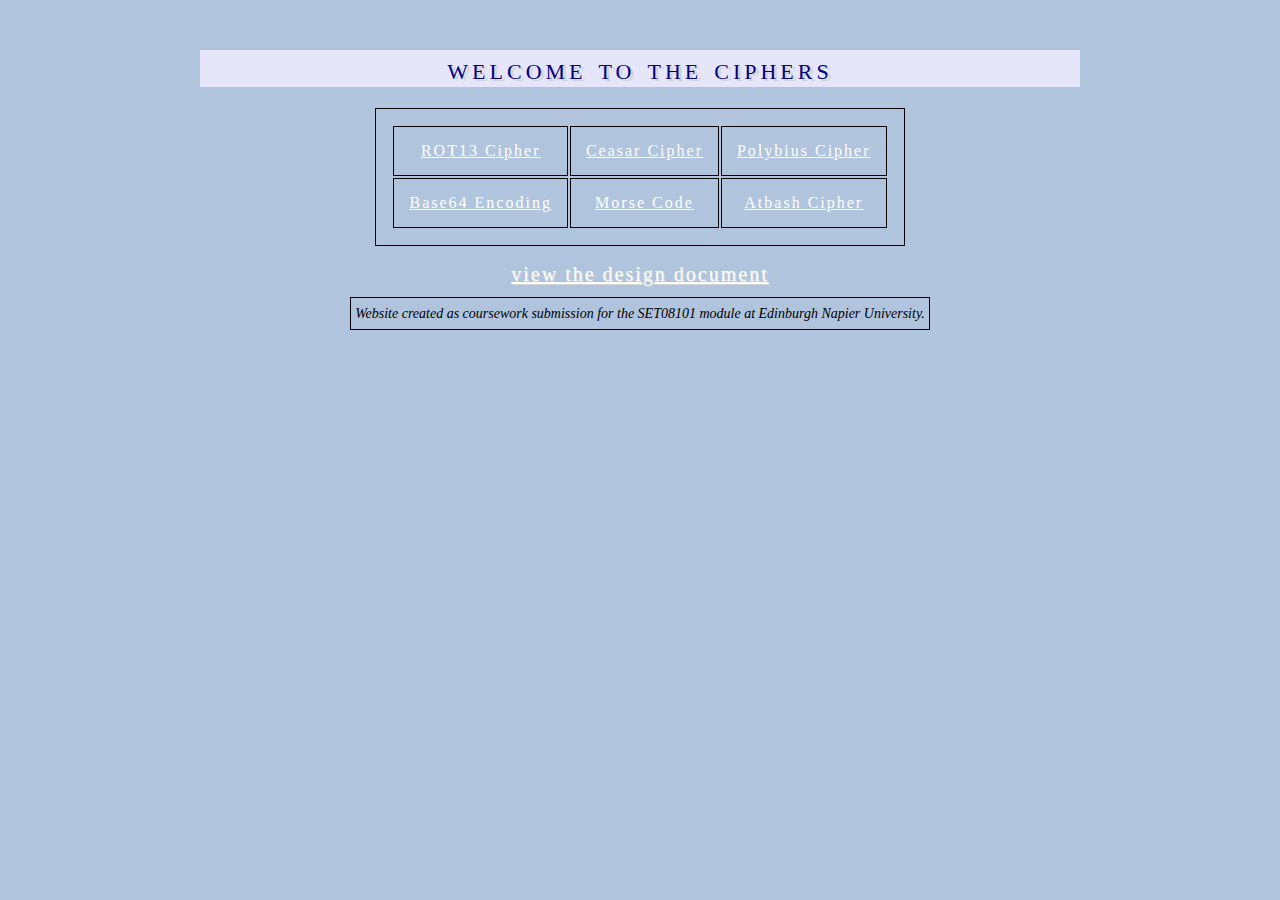
<file: index.html>
<html>
	<head>
	<title>SET08101 Coursework Homepage</title>
	<link rel="stylesheet" type="text/css" href="stylesheet.css">
	</head>
	<body>
	<h1>welcome to the ciphers</h1>
	<div id="menu" align="center">
	<table id="menu">
		<tr>
			<th><a href="rot13.html">ROT13 Cipher</a></th>
			<th><a href="ceasar.html">Ceasar Cipher</a></th>
			<th><a href="polybius.html">Polybius Cipher</a></th>
		</tr>
		<tr>
			<th><a href="base64.html">Base64 Encoding</a></th>
			<th><a href="morse.html">Morse Code</a></th>
			<th><a href="atbash.html">Atbash Cipher</a></th>
		</tr>
	</table>
	</div>
	<h2><a href="design.html">view the design document</a></h2>
	<div id="footer">
		<span id="framed">Website created as coursework submission for the SET08101 module at Edinburgh Napier University.</span>
	</div>
	</body>
</html>
</file>
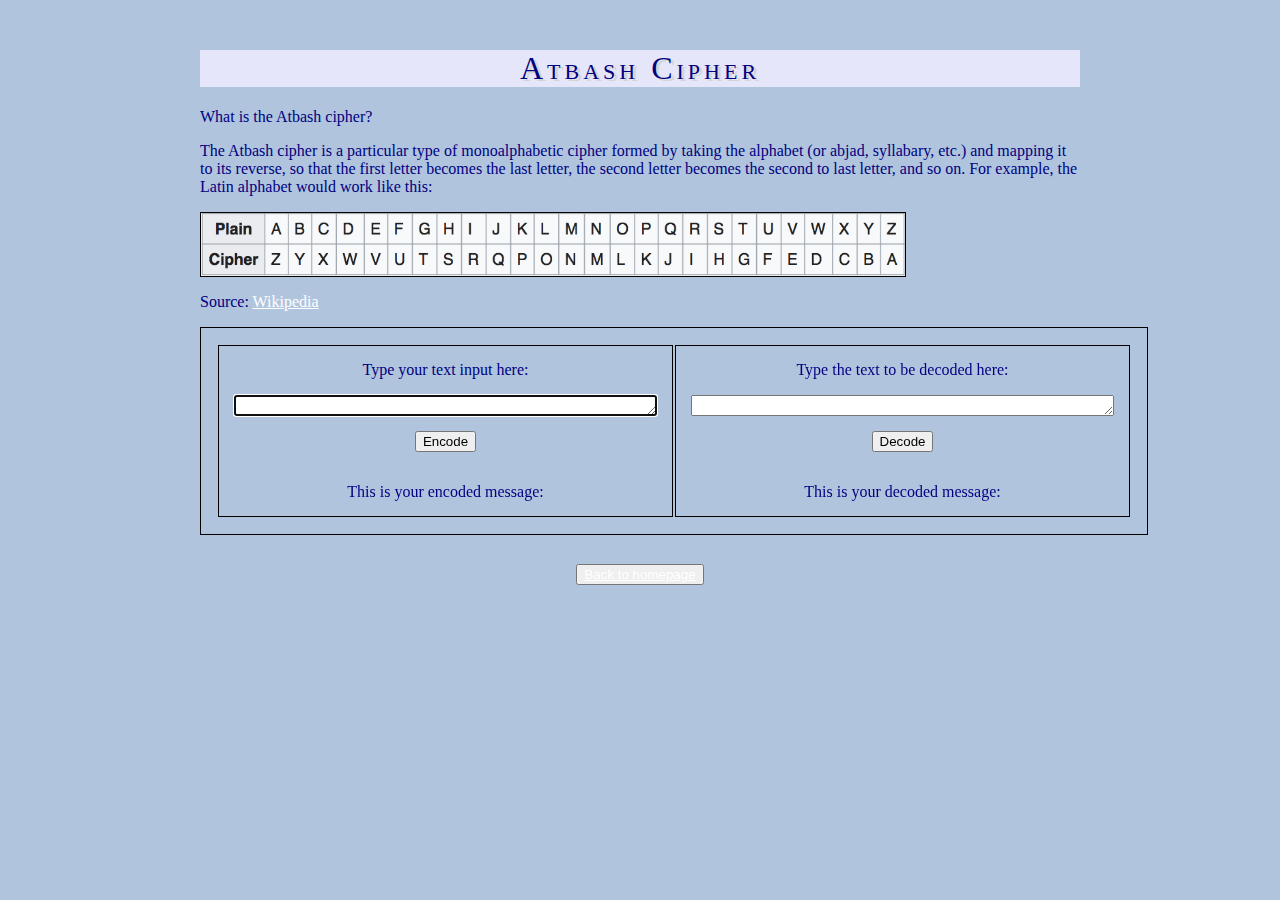
<file: atbash.html>
<html>
	<head>
	<title>Atbash Cipher</title>
	<link rel="stylesheet" type="text/css" href="stylesheet.css">
	</head>
	<body>
	<h1> Atbash Cipher </h1>
	<p> What is the Atbash cipher? </p>
	<p>The Atbash cipher is a particular type of monoalphabetic cipher formed by taking the alphabet (or abjad, syllabary, etc.) and mapping it to its reverse, so that the first letter becomes the last letter, the second letter becomes the second to last letter, and so on.
  For example, the Latin alphabet would work like this:</p>
  <img src="atbash.png" width=80% align="center">
  <p>Source: <a href="https://en.wikipedia.org/wiki/Atbash"> Wikipedia </a></p>

	<table class="structure" align="center">
	<tr>
	<th>
		<div id="input_area">
			<p> Type your text input here: </p>
			<textarea rows="1" cols="50" autofocus id="encode_message"> </textarea>
			<br />
			<button type="button" onclick="atbash_encode()" id="encode_button">Encode</button>
		</div>

		<div id="output area">
			<p>
				This is your encoded message: <br />
				<div id="encode_output"> </div>
			</p>
		</div>

		<script type="text/javascript" src="atbash.js"></script>
	</th>


	<th>
		<div id="input_area">
			<p> Type the text to be decoded here: </p>
			<textarea rows="1" cols="50" autofocus id="decode_message"> </textarea>
			<br />
			<button type="button" onclick="atbash_decode()" id="decode_button">Decode</button>
		</div>

		<div id="output area">
			<p>
				This is your decoded message: <br />
				<div id="decode_output"> </div>
			</p>
		</div>

		<script type="text/javascript" src="atbash.js"></script>
	</th>
	</tr>
	</table>
	<div id="back_button">
		<button type="button" id="back"><a href="index.html">Back to homepage</a></button>	</div>
	</div>
	</body>
</html>
</file>
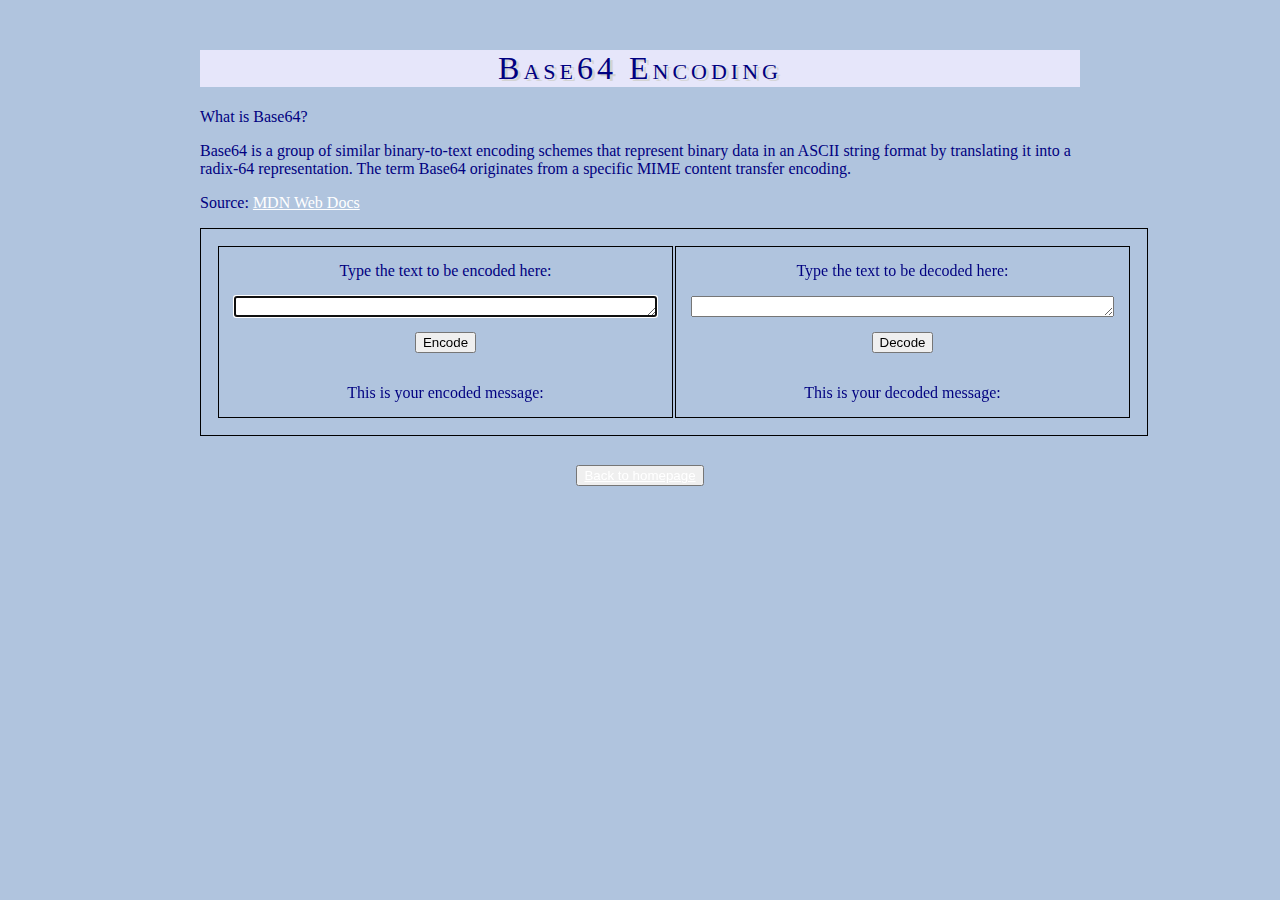
<file: base64.html>
<html>
	<head>
	<title>Base64 Encoding</title>
	<link rel="stylesheet" type="text/css" href="stylesheet.css">
	</head>
	<body>
	<h1> Base64 Encoding </h1>
	<p> What is Base64? </p>
	<p>Base64 is a group of similar binary-to-text encoding schemes that represent binary data in an ASCII string format by translating it into a radix-64 representation. The term Base64 originates from a specific MIME content transfer encoding.</p>
	<p>Source: <a href="https://developer.mozilla.org/en-US/docs/Web/API/WindowBase64/Base64_encoding_and_decoding">MDN Web Docs</a></p>

	<table class="structure" align="center">
	<tr>
	<th>
		<div id="input_area">
			<p>Type the text to be encoded here: </p>
			<textarea rows="1" cols="50" autofocus id="encode_message"> </textarea>
			<br />
			<button type="button" onclick="base64_encode()" id="encode_button">Encode</button>
		</div>

		<div id="output area">
			<p>This is your encoded message: <br />
				<div id="encode_output"> </div>
			</p>
		</div>

		<script type="text/javascript" src="base64.js"></script>
	</th>


	<th>
		<div id="input_area">
			<p>Type the text to be decoded here:</p>
			<textarea rows="1" cols="50" autofocus id="decode_message"> </textarea>
			<br />
			<button type="button" onclick="base64_decode()" id="decode_button">Decode</button>
		</div>

		<div id="output area">
			<p>
				This is your decoded message: <br />
				<div id="decode_output"> </div>
			</p>
		</div>

		<script type="text/javascript" src="base64.js"></script>
	</th>
	</tr>
	</table>
	<div id="back_button">
<button type="button" id="back"><a href="index.html">Back to homepage</a></button>	</div>
	</body>
</html>
</file>
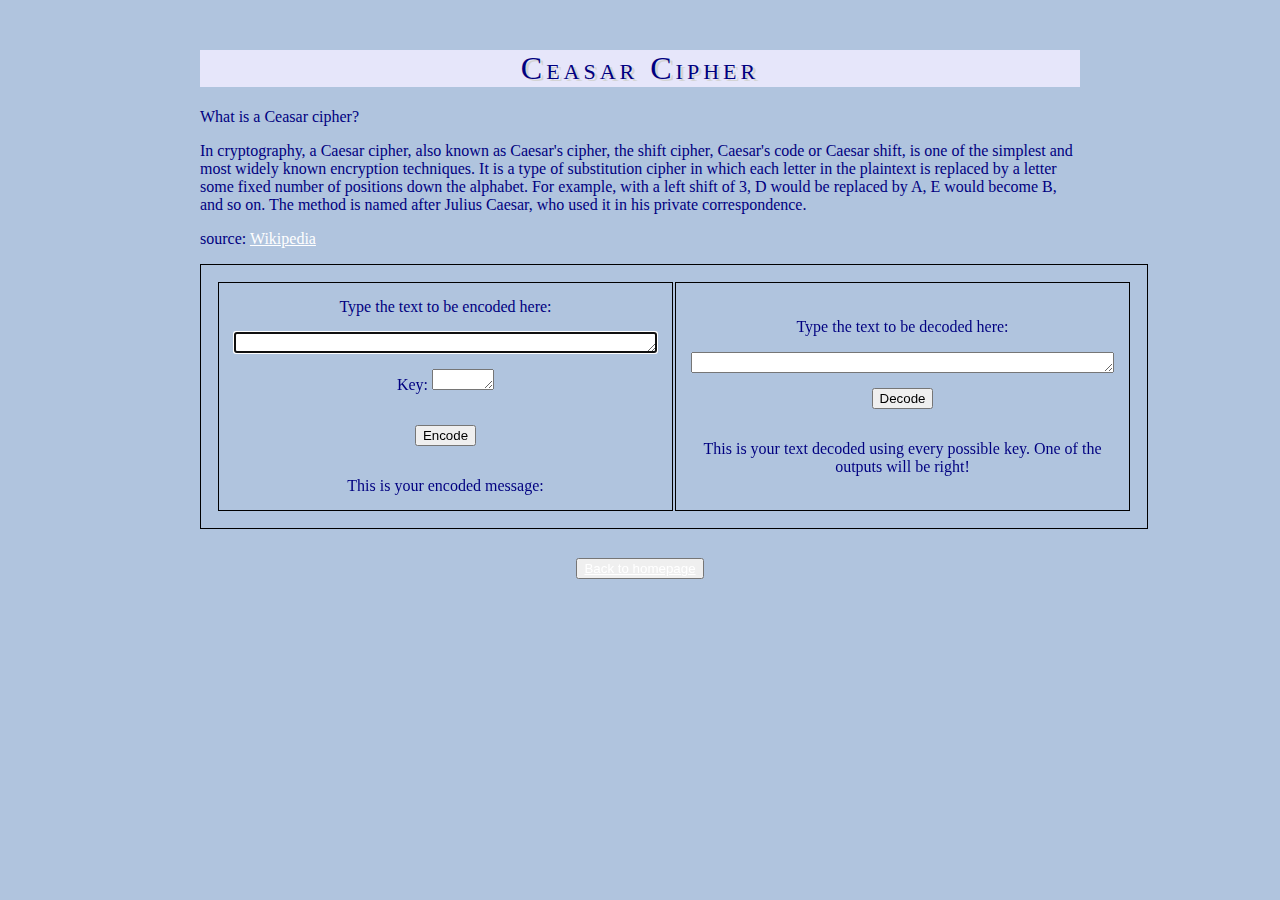
<file: ceasar.html>
<html>
	<head>
	<title>Ceasar Cipher</title>
	<link rel="stylesheet" type="text/css" href="stylesheet.css">
	</head>
	<body>
	<h1> Ceasar Cipher </h1>
	<p> What is a Ceasar cipher? </p>
	<p> In cryptography, a Caesar cipher, also known as Caesar's cipher, the shift cipher, Caesar's code or Caesar shift, is one of the simplest and most widely known encryption techniques. It is a type of substitution cipher in which each letter in the plaintext is replaced by a letter some fixed number of positions down the alphabet. For example, with a left shift of 3, D would be replaced by A, E would become B, and so on. The method is named after Julius Caesar, who used it in his private correspondence. </p>
	<p> source: <a href="https://en.wikipedia.org/wiki/Caesar_cipher"> Wikipedia </a></p>

	<table class="structure" align="center">
	<tr>
	<th>
		<div id="input_area">
			<p> Type the text to be encoded here: </p>
			<textarea rows="1" cols="50" autofocus id="encode_message"> </textarea>
			<p>Key:
			<textarea rows="1" cols="5" autofocus id="key"> </textarea> </p>
			<button type="button" onclick="ceasar_encode()" id="encode_button">Encode</button>
		</div>

		<div id="output area">
			<p>
				This is your encoded message: <br />
				<div id="encode_output"> </div>
			</p>
		</div>

		<script type="text/javascript" src="ceasar.js"></script>
	</th>


	<th>
		<div id="input_area">
			<p> Type the text to be decoded here: </p>
			<textarea rows="1" cols="50" autofocus id="decode_message"> </textarea>
			<br />
			<button type="button" onclick="ceasar_decode()" id="decode_button">Decode</button>
		</div>

		<div id="output area">
			<p>
				This is your text decoded using every possible key. One of the outputs will be right! <br />
				<div id="decode_output"> </div>
			</p>
		</div>

		<script type="text/javascript" src="ceasar.js"></script>
	</th>
	</tr>
	</table>
	<div id="back_button">
		<button type="button" id="back"><a href="index.html">Back to homepage</a></button>
	</div>
	</body>
</html>
</file>
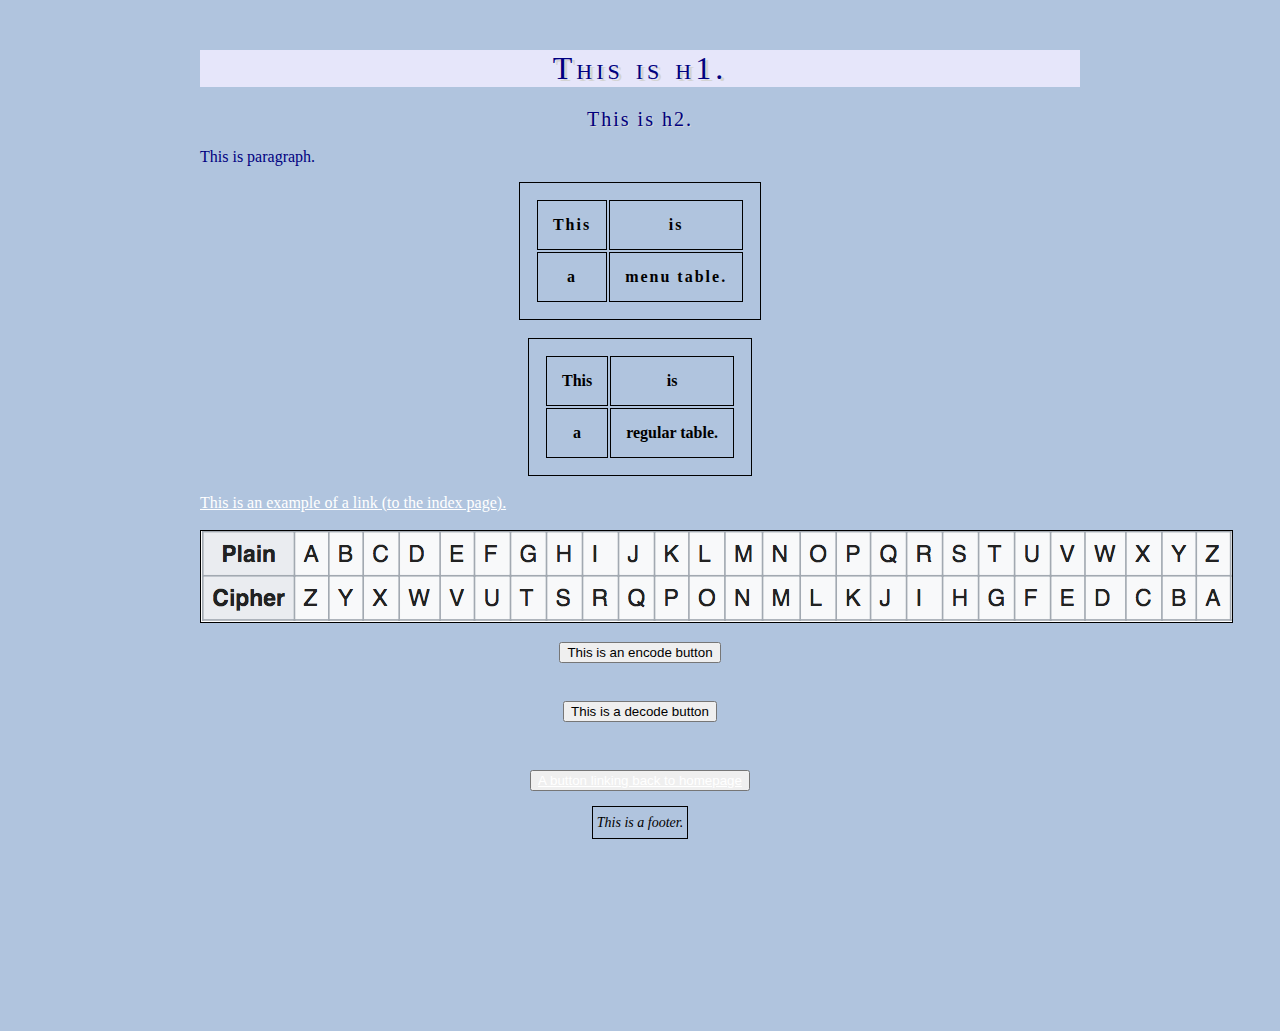
<file: design.html>
<html>
	<head>
	<title>Design Document</title>
	<link rel="stylesheet" type="text/css" href="stylesheet.css">
	</head>
	<body>
	<h1> This is h1. </h1>
	<h2> This is h2. </h2>
	<p> This is paragraph. </p>
	<table id="menu" align="center">
		<tr>
			<th>This</th>
			<th>is</th>
		</tr>
		<tr>
			<th>a</th>
			<th>menu table.</th>
		</tr>
	</table>
	<br />

	<table align="center">
		<tr>
			<th>This</th>
			<th>is</th>
		</tr>
		<tr>
			<th>a</th>
			<th>regular table.</th>
		</tr>
	</table>
	<br />
	<a href="index.html">This is an example of a link (to the index page).</a>
	<br />
	<br />
	<img src="atbash.png" alt="This is an example of an image">
		<br />
		<div id="back_button">
			<button type="button" id="encode_button">This is an encode button</button>
		</div>
		<div id="back_button">
			<button type="button" id="decode_button">This is a decode button</button>
		</div>
	<div id="back_button">
		<button type="button" id="back"><a href="index.html">A button linking back to homepage</a></button>
	</div>
	<div id="footer">
		<span id="framed">This is a footer.</span>
	</div>

	</body>
</html>
</file>
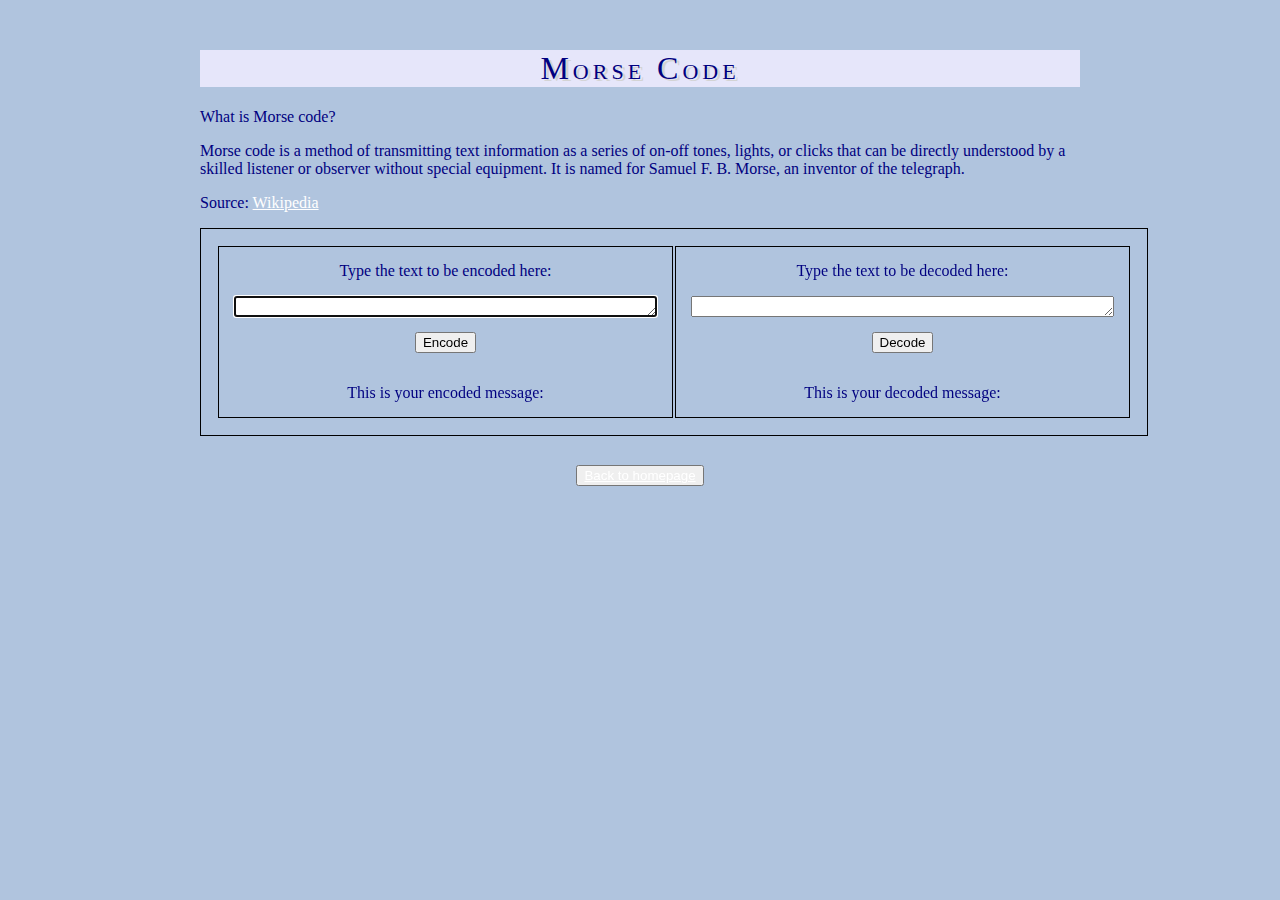
<file: morse.html>
<html>
	<head>
	<title>Morse Code</title>
	<link rel="stylesheet" type="text/css" href="stylesheet.css">
	</head>
	<body>
	<h1> Morse Code </h1>
	<p> What is Morse code? </p>
	<p>Morse code is a method of transmitting text information as a series of on-off tones, lights, or clicks that can be directly understood by a skilled listener or observer without special equipment. It is named for Samuel F. B. Morse, an inventor of the telegraph.</p>
	<p>Source: <a href="https://en.wikipedia.org/wiki/Morse_code">Wikipedia</a></p>

	<table class="structure" align="center">
	<tr>
	<th>
		<div id="input_area">
			<p> Type the text to be encoded here: </p>
			<textarea rows="1" cols="50" autofocus id="encode_message"> </textarea>
			<br />
			<button type="button" onclick="morse_encode()" id="encode_button">Encode</button>
		</div>

		<div id="output area">
			<p>
				This is your encoded message: <br />
				<div id="encode_output"> </div>
			</p>
		</div>

		<script type="text/javascript" src="morse.js"></script>
	</th>


	<th>
		<div id="input_area">
			<p> Type the text to be decoded here: </p>
			<textarea rows="1" cols="50" autofocus id="decode_message"> </textarea>
			<br />
			<button type="button" onclick="morse_decode()" id="decode_button">Decode</button>
		</div>

		<div id="output area">
			<p>
				This is your decoded message: <br />
				<div id="decode_output"> </div>
			</p>
		</div>

		<script type="text/javascript" src="morse.js"></script>
	</th>
	</tr>
	</table>
	<div id="back_button">
<button type="button" id="back"><a href="index.html">Back to homepage</a></button>	</div>
	</body>
</html>
</file>
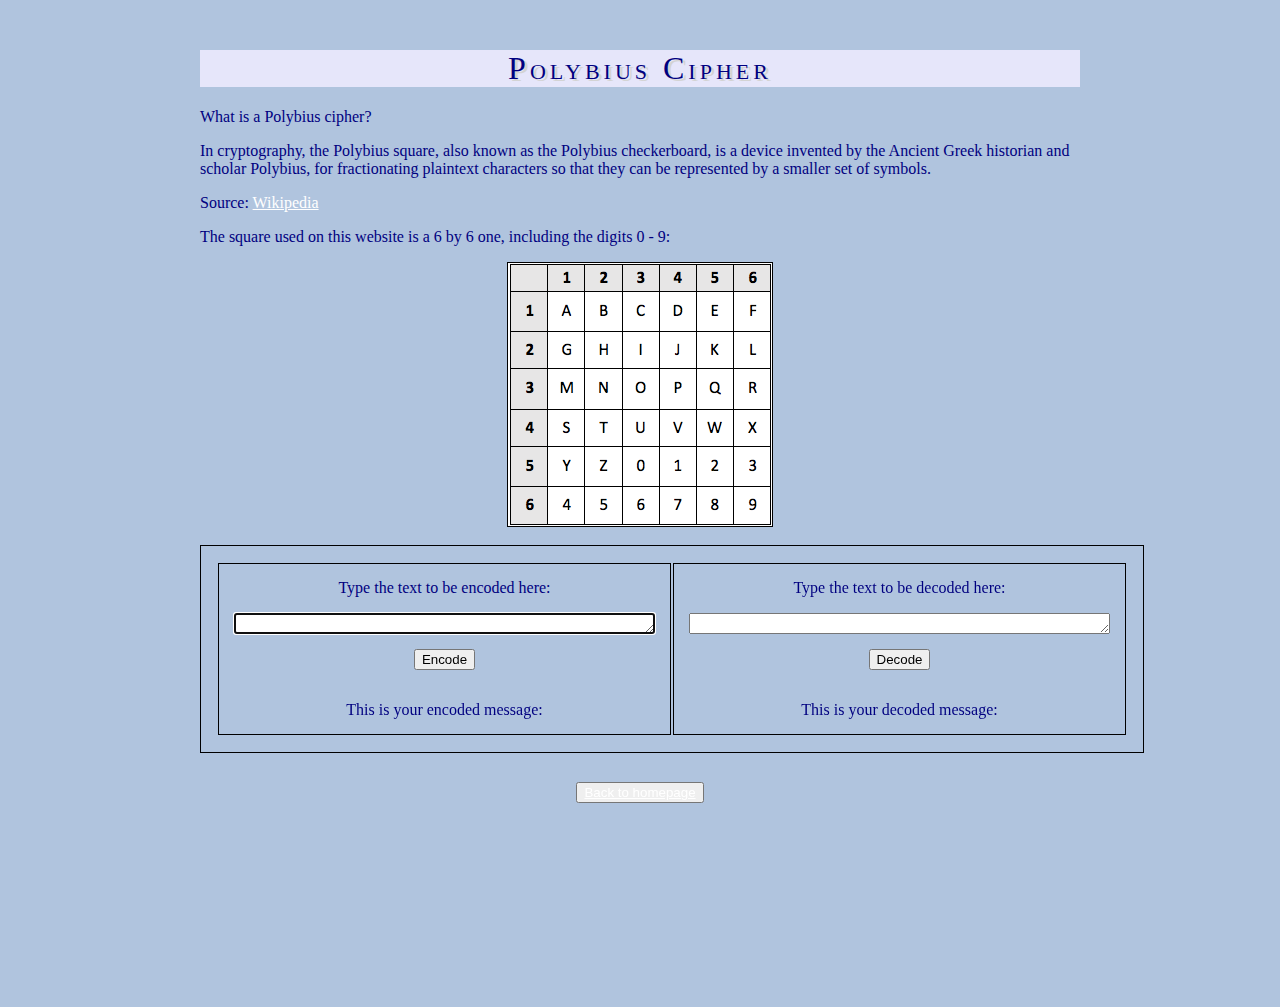
<file: polybius.html>
<html>
	<head>
	<title>Polybius Cipher</title>
	<link rel="stylesheet" type="text/css" href="stylesheet.css">
	</head>
	<body>
	<h1> Polybius Cipher </h1>
	<p> What is a Polybius cipher? </p>
	<p>In cryptography, the Polybius square, also known as the Polybius checkerboard, is a device invented by the Ancient Greek historian and scholar Polybius, for fractionating plaintext characters so that they can be represented by a smaller set of symbols.</p>
	<p> Source: <a href="https://en.wikipedia.org/wiki/Polybius_square"> Wikipedia </a></p>
	<p>The square used on this website is a 6 by 6 one, including the digits 0 - 9:</p>
	<div id="picture">
		<img src="polybius_square.png">
	</div>
	<br />

	<table class="structure "align="center">
	<tr>
	<th>
	<div id="input_area">
	<p> Type the text to be encoded here: </p>
	<textarea rows="1" cols="50" autofocus id="encode_message"> </textarea>
	<br />
	<button type="button" onclick="polybius_encode()" id="encode_button">Encode</button>
	</div>

	<div id="output area">
	<p>
	This is your encoded message: <br />
	<div id="encode_output"> </div>
	</p>
	</div>
	</th>
	<th>
	<div id="input_area">
	<p> Type the text to be decoded here: </p>
	<textarea rows="1" cols="50" autofocus id="decode_message"> </textarea>
	<br />
	<button type="button" onclick="polybius_decode()" id="decode_button">Decode</button>
	</div>
	<div id="output area">
		<p>
			This is your decoded message: <br />
			<div id="decode_output"> </div>
		</p>
	</div>
	</th>
	</tr>
	</table>
	<script type="text/javascript" src="polybius.js"></script>
	<div id="back_button">
<button type="button" id="back"><a href="index.html">Back to homepage</a></button>	</div>
	</body>
</html>
</file>
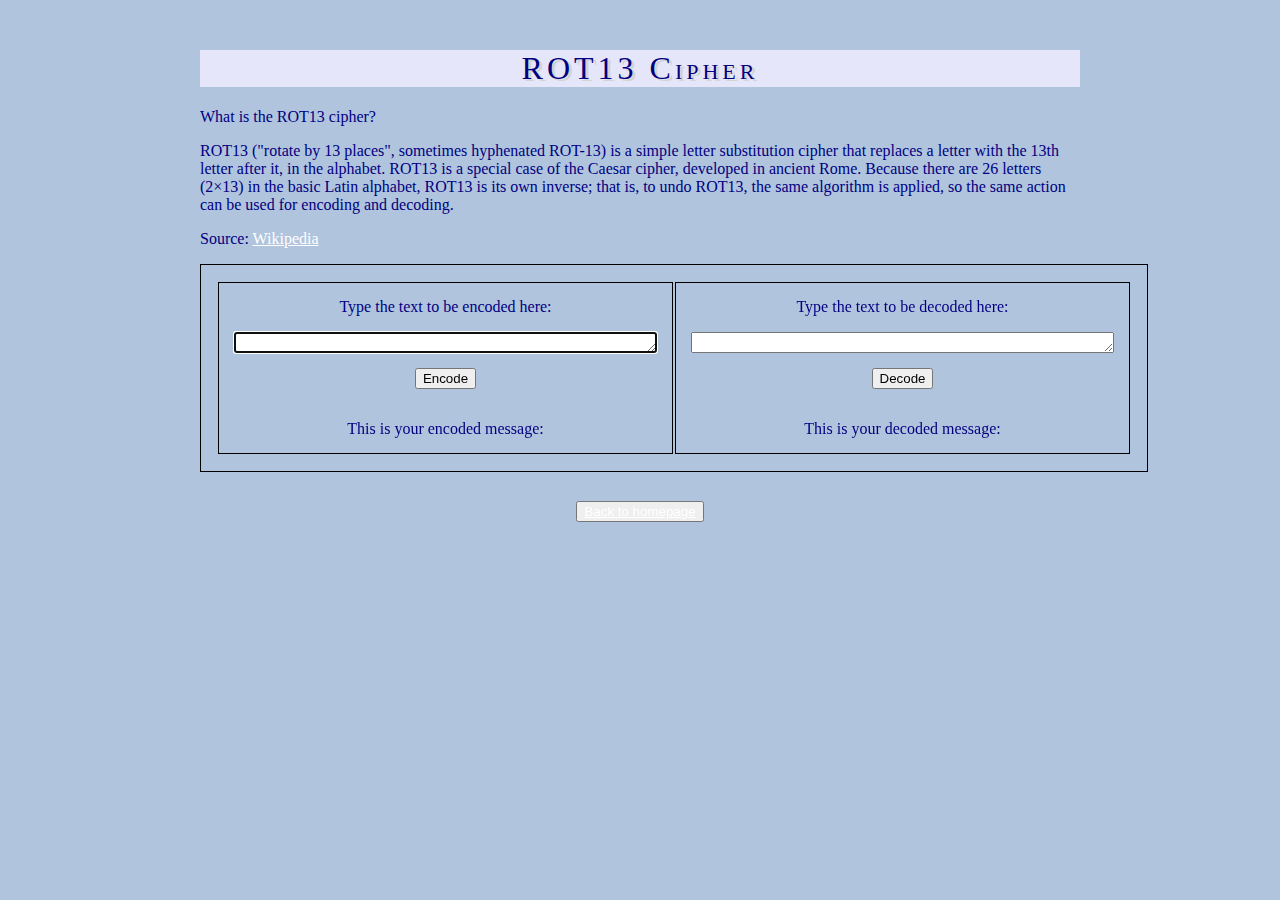
<file: rot13.html>
<html>
	<head>
	<title>ROT13 Cipher</title>
	<link rel="stylesheet" type="text/css" href="stylesheet.css">
	</head>
	<body>
	<h1> ROT13 Cipher </h1>
	<p> What is the ROT13 cipher? </p>
	<p>ROT13 ("rotate by 13 places", sometimes hyphenated ROT-13) is a simple letter substitution cipher that replaces a letter with the 13th letter after it, in the alphabet. ROT13 is a special case of the Caesar cipher, developed in ancient Rome.

Because there are 26 letters (2×13) in the basic Latin alphabet, ROT13 is its own inverse; that is, to undo ROT13, the same algorithm is applied, so the same action can be used for encoding and decoding.</p>
	<p>Source: <a href="https://en.wikipedia.org/wiki/ROT13">Wikipedia</a></p>

	<table class="structure" align="center">
	<tr>
	<th>
		<div id="input_area">
			<p> Type the text to be encoded here: </p>
			<textarea rows="1" cols="50" autofocus id="encode_message"> </textarea>
			<br />
			<button type="button" onclick="rot13_encode()" id="encode_button">Encode</button>
		</div>

		<div id="output area">
			<p>
				This is your encoded message: <br />
				<div id="encode_output"> </div>
			</p>
		</div>

		<script type="text/javascript" src="rot13.js"></script>
	</th>


	<th>
		<div id="input_area">
			<p> Type the text to be decoded here: </p>
			<textarea rows="1" cols="50" autofocus id="decode_message"> </textarea>
			<br />
			<button type="button" onclick="rot13_decode()" id="decode_button">Decode</button>
		</div>

		<div id="output area">
			<p>
				This is your decoded message: <br />
				<div id="decode_output"> </div>
			</p>
		</div>

		<script type="text/javascript" src="rot13.js"></script>
	</th>
	</tr>
	</table>
	<div id="back_button">
<button type="button" id="back"><a href="index.html">Back to homepage</a></button>	</div>
	</body>
</html>
</file>
<file: stylesheet.css>
body {
  font-family: Georgia;
  background-color: #B0C4DE;
	margin-left: 200px;
	margin-right: 200px;
	margin-top: 50px;
	margin-bottom: 200px;
}

h1 {
  font-variant: small-caps;
	color: navy;
  font-weight: normal;
	text-shadow: 3px 2px lightgrey;
	background-color: #E6E6FA;
	text-align: center;
	letter-spacing: 4px;
}

h2 {
  color: navy;
  font-size: 20px;
  font-weight: normal;
  text-shadow: 1px 1px lightgrey;
  text-align: center;
  letter-spacing: 2px;

}

p {
	color: navy;
  font-weight: normal;
	font-family: Georgia;
}

a:link {
	color: white;
  font-weight: normal;
}

a:visited {
	color:navy;
  font-weight: normal;

}

a:hover {
	color:blue;
  font-weight: normal;

}

#menu {
	letter-spacing: 2px;
}
th:hover {
  background-color: #E6E6FA;
}

table, th {
  border: 1px solid black;
	padding: 15px;
}

img {
  border: 1px black solid;

}

#back_button {
	letter-spacing: 2px;
	text-align: center;
  padding-top: 4px;
  padding-bottom: 4px;
  padding-left: 4px;
  padding-right: 4px;

}

#picture {
  text-align: center;
}

#structure {
  text-align: center;
  width: 300px;
}

#footer {
  text-align: center;
  margin-top: 20px;
  font-color: black;
  font-weight: normal;
  font-style: italic;
  font-size: 14px;
}

#framed {
  padding-top: 8px;
  padding-bottom: 8px;
  padding-left: 4px;
  padding-right: 4px;
  border: 0.5px black solid;
}

#back {
  margin-top: 25px;
}

#encode_button {
  margin-top: 15px;
  margin-bottom: 15px;
}

#decode_button {
  margin-top: 15px;
  margin-bottom: 15px;
}

#encode_output{
  font-weight: normal;


}
#decode_output {
  font-weight: normal;

}
</file>
